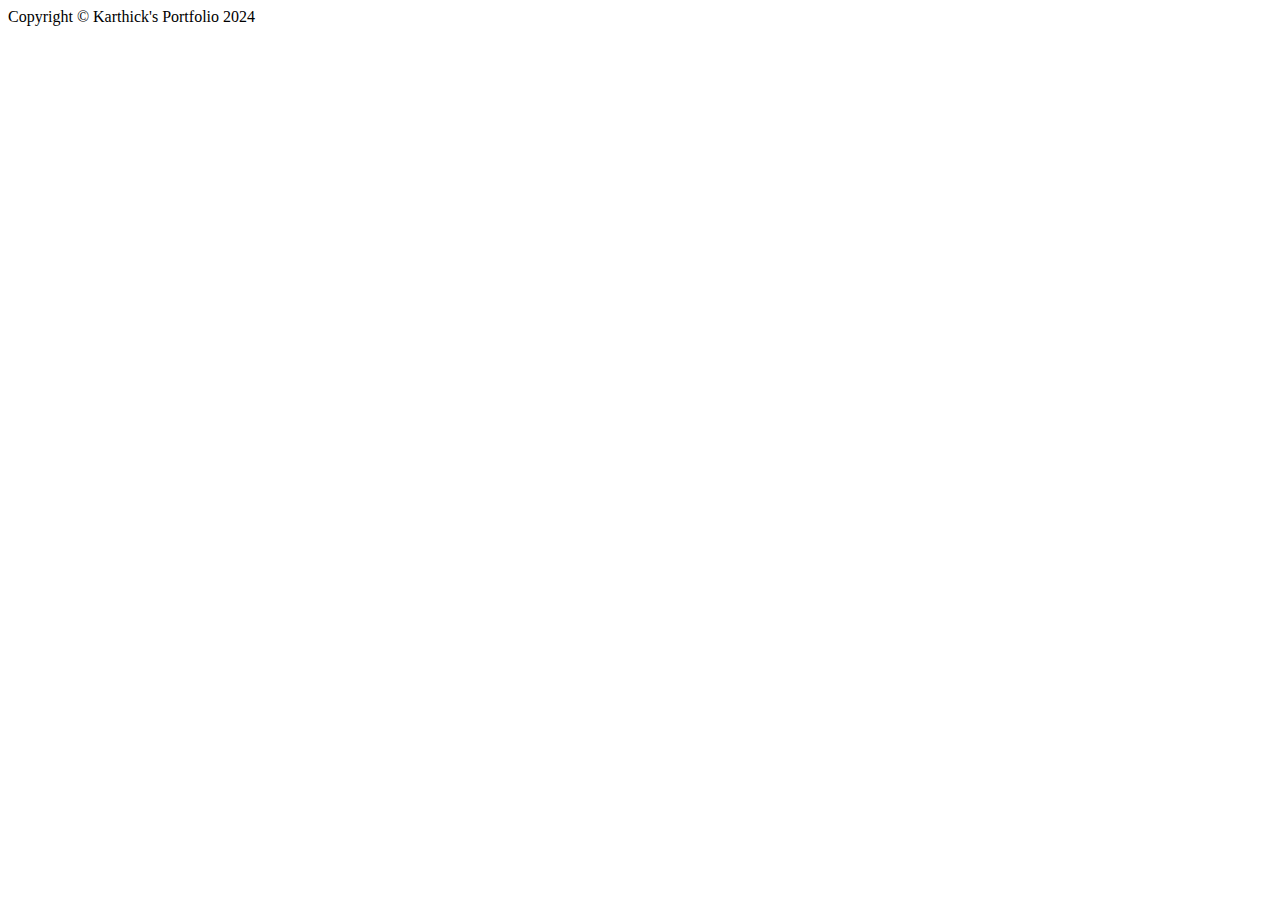
<file: templates/footer.html>
<!DOCTYPE html>
<html lang="en">
<head>
    <meta charset="UTF-8">
</head>
 <footer class="bg-white py-4 mt-auto">
            <div class="container px-5">
                <div class="row align-items-center justify-content-between flex-column flex-sm-row">
                    <div class="col-auto"><div class="small m-0">Copyright &copy; Karthick's Portfolio 2024</div></div>
<!--                    <div class="col-auto">-->
<!--                        <a class="small" href="#!">Privacy</a>-->
<!--                        <span class="mx-1">&middot;</span>-->
<!--                        <a class="small" href="#!">Terms</a>-->
<!--                        <span class="mx-1">&middot;</span>-->
<!--                        <a class="small" href="#!">Contact</a>-->
<!--                    </div>-->
                </div>
            </div>
        </footer>
</html>
</file>
